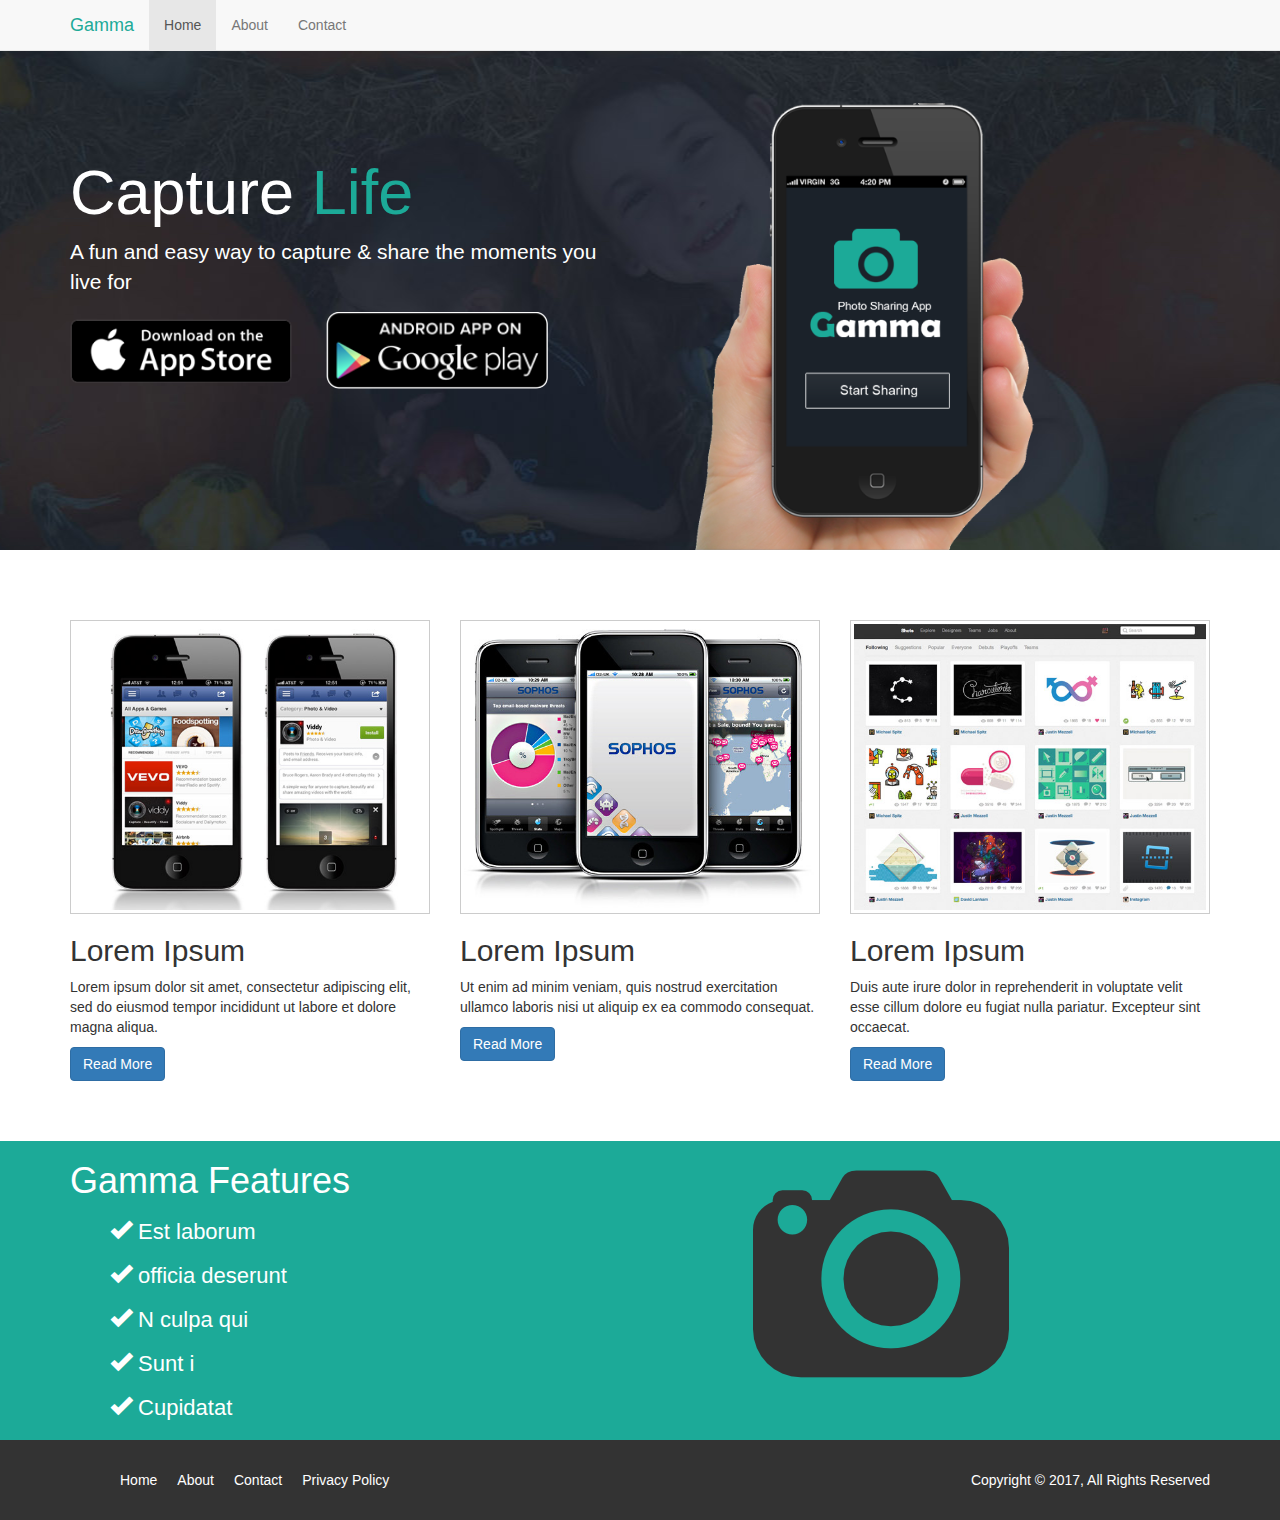
<file: index.html>
<!DOCTYPE html>
<html lang="en">
  <head>
    <meta charset="utf-8">
    <meta http-equiv="X-UA-Compatible" content="IE=edge">
    <meta name="viewport" content="width=device-width, initial-scale=1">
  
    <title>Gamma: Photo Sharing App</title>

    <!-- Bootstrap core CSS -->
    <link href="css/bootstrap.css" rel="stylesheet">

    <!-- Custom styles for this template -->
    <link href="css/style.css" rel="stylesheet">

  </head>

  <body>

    <nav class="navbar navbar-default navbar-fixed-top">
      <div class="container">
        <div class="navbar-header">
          <button type="button" class="navbar-toggle collapsed" data-toggle="collapse" data-target="#navbar" aria-expanded="false" aria-controls="navbar">
            <span class="sr-only">Toggle navigation</span>
            <span class="icon-bar"></span>
            <span class="icon-bar"></span>
            <span class="icon-bar"></span>
          </button>
          <a class="navbar-brand em-text" href="#">Gamma</a>
        </div>
        <div id="navbar" class="collapse navbar-collapse">
          <ul class="nav navbar-nav">
            <li class="active"><a href="index.html">Home</a></li>
            <li><a href="about.html">About</a></li>
            <li><a href="contact.html">Contact</a></li>
          </ul>
        </div><!--/.nav-collapse -->
      </div>
    </nav>
    <div class="jumbotron">
      <div class ="container">
         <div class="row">
            <div class="col-md-6">
              <h1>Capture <span class="em-text">Life</span></h1>
              <p>A fun and easy way to capture & share the moments you live for</p>
              <a href="#"><img class="app-btn" src="img/icon_app_store.png"></a>
              <a href="#"><img class="app-btn" src="img/icon_google_play.png"></a>
            </div>
            <div class="col-md-6">
              <img class="showcase-img" src="img/site_phone.png">

            </div>

         </div>
      </div>
    </div>

   <section id="second_page">
      <div class="container">
        <div class="row">
          
          <div class="col-md-4">
              <img src="img/demo1.jpg" class="demo">

              <h2>Lorem Ipsum </h2>
              <p>Lorem ipsum dolor sit amet, consectetur adipiscing elit, sed do eiusmod tempor incididunt ut labore et dolore magna aliqua.</p>

              <a href="#" class="btn btn-primary">Read More</a> 

          </div>
          <div class="col-md-4">
              <img src="img/demo2.jpg" class="demo">

              <h2>Lorem Ipsum </h2>
              <p>Ut enim ad minim veniam, quis nostrud exercitation ullamco laboris nisi ut aliquip ex ea commodo consequat.</p>

              <a href="#" class="btn btn-primary">Read More</a> 
          </div>
          <div class="col-md-4">
               <img src="img/demo3.jpg" class="demo">

              <h2>Lorem Ipsum </h2>
              <p>Duis aute irure dolor in reprehenderit in voluptate velit esse cillum dolore eu fugiat nulla pariatur. Excepteur sint occaecat.</p>

              <a href="#" class="btn btn-primary">Read More</a> 
          </div>
        </div>
      </div>
    </section>
    <section id="feature">
      <div class="container">
        <div class="row">
          <div class="col-md-5">
            <h1>Gamma Features</h1>
            <ul>
                <li> <i class="glyphicon glyphicon-ok"></i> Est laborum</li>
                <li> <i class="glyphicon glyphicon-ok"></i> officia deserunt</li>
                <li> <i class="glyphicon glyphicon-ok"></i> N culpa qui</li> 
                <li> <i class="glyphicon glyphicon-ok"></i> Sunt i </li>
                <li> <i class="glyphicon glyphicon-ok"></i> Cupidatat</li>
            </ul>

          </div>

          <div class="col-md-4 col-md-offset-2">
            <img class="big-logo" src="img/logo.png">
          </div>
        </div>


    </section>

    <footer>
      <div class="container">
        <div class="row">
          <div class="col-md-6  col-xs-12">
            <ul>
              <li><a href="index.html">Home</a></li>
              <li><a href="about.html">About</a></li>
              <li><a href="contact.html">Contact</a></li>
              <li><a href="#">Privacy Policy</a></li>
              <li></li>

            </ul>
          </div>

          <div class="col-md-6 col-sx-12">
            <p>Copyright &copy; 2017, All Rights Reserved</p>
          </div>
        </div>
      </div>
    </footer>


    <!-- Bootstrap core JavaScript
    ================================================== -->
    <!-- Placed at the end of the document so the pages load faster -->
    <script src="https://ajax.googleapis.com/ajax/libs/jquery/1.12.4/jquery.min.js"></script>
    
    <script src="js/bootstrap.js"></script>
    
  </body>
</html>
</file>
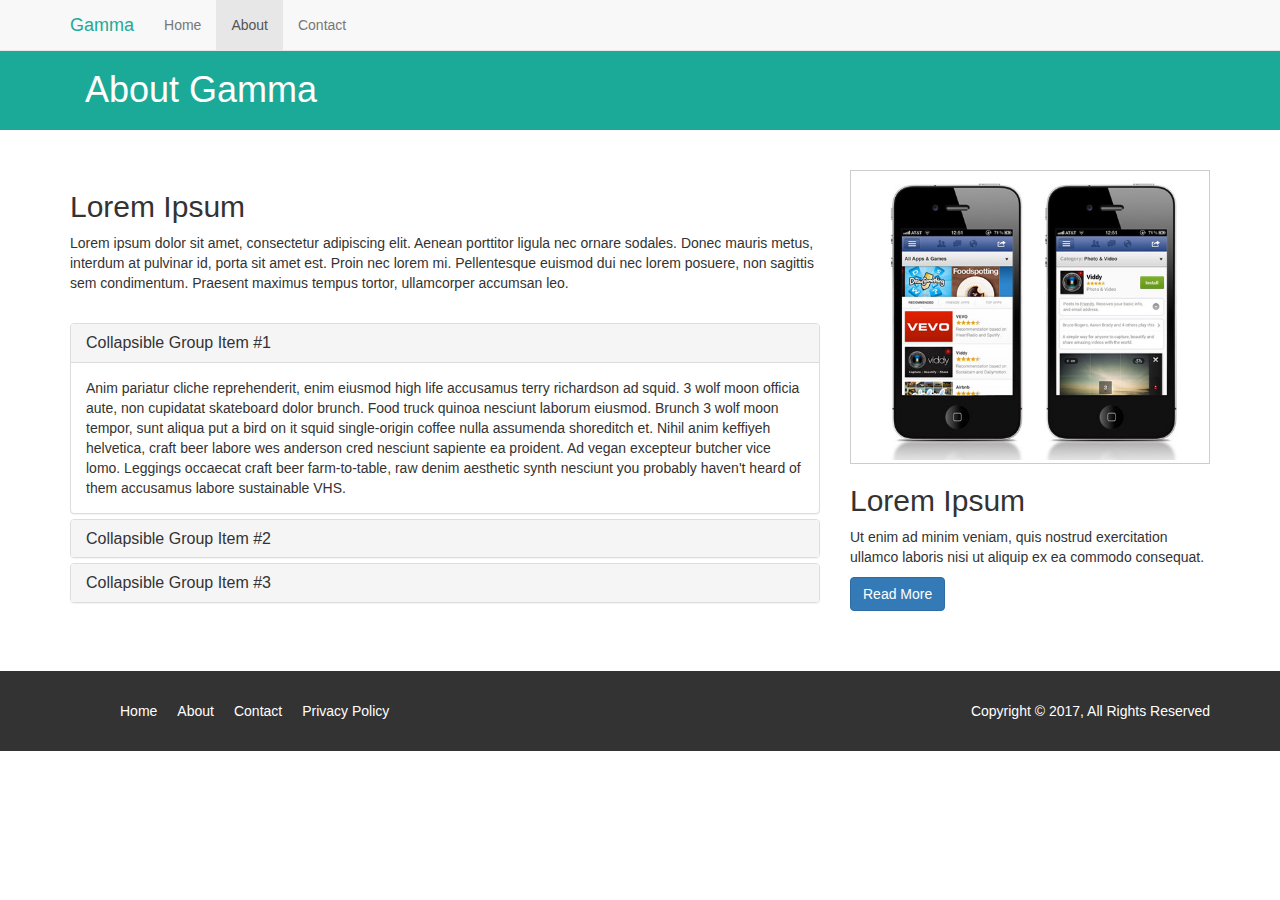
<file: about.html>
<!DOCTYPE html>
<html lang="en">
  <head>
    <meta charset="utf-8">
    <meta http-equiv="X-UA-Compatible" content="IE=edge">
    <meta name="viewport" content="width=device-width, initial-scale=1">
  
    <title>Gamma: About</title>

    <!-- Bootstrap core CSS -->
    <link href="css/bootstrap.css" rel="stylesheet">

    <!-- Custom styles for this template -->
    <link href="css/style.css" rel="stylesheet">

  </head>

  <body>

    <nav class="navbar navbar-default navbar-fixed-top">
      <div class="container">
        <div class="navbar-header">
          <button type="button" class="navbar-toggle collapsed" data-toggle="collapse" data-target="#navbar" aria-expanded="false" aria-controls="navbar">
            <span class="sr-only">Toggle navigation</span>
            <span class="icon-bar"></span>
            <span class="icon-bar"></span>
            <span class="icon-bar"></span>
          </button>
          <a class="navbar-brand em-text" href="#">Gamma</a>
        </div>
        <div id="navbar" class="collapse navbar-collapse">
          <ul class="nav navbar-nav">
            <li><a href="index.html">Home</a></li>
            <li class="active"><a href="about.html">About</a></li>
            <li><a href="contact.html">Contact</a></li>
          </ul>
        </div><!--/.nav-collapse -->
      </div>
    </nav>
   
   <section id="title-bar">
    <div class="container">
      <div class="col-md-12">
        <h1>About Gamma</h1>
      </div>
    </div>


   </section>

   <section id="about">
      <div class="container">
        <div class="row">
          
          <div class="col-md-8">
           <h2>Lorem Ipsum</h2>
           <p>Lorem ipsum dolor sit amet, consectetur adipiscing elit. Aenean porttitor ligula nec ornare sodales. Donec mauris metus, interdum at pulvinar id, porta sit amet est. Proin nec lorem mi. Pellentesque euismod dui nec lorem posuere, non sagittis sem condimentum. Praesent maximus tempus tortor, ullamcorper accumsan leo.</p>  
           <br>

           <div class="panel-group" id="accordion" role="tablist" aria-multiselectable="true">
              <div class="panel panel-default">
                <div class="panel-heading" role="tab" id="headingOne">
                  <h4 class="panel-title">
                    <a role="button" data-toggle="collapse" data-parent="#accordion" href="#collapseOne" aria-expanded="true" aria-controls="collapseOne">
                      Collapsible Group Item #1
                    </a>
                  </h4>
                </div>
                <div id="collapseOne" class="panel-collapse collapse in" role="tabpanel" aria-labelledby="headingOne">
                  <div class="panel-body">
                    Anim pariatur cliche reprehenderit, enim eiusmod high life accusamus terry richardson ad squid. 3 wolf moon officia aute, non cupidatat skateboard dolor brunch. Food truck quinoa nesciunt laborum eiusmod. Brunch 3 wolf moon tempor, sunt aliqua put a bird on it squid single-origin coffee nulla assumenda shoreditch et. Nihil anim keffiyeh helvetica, craft beer labore wes anderson cred nesciunt sapiente ea proident. Ad vegan excepteur butcher vice lomo. Leggings occaecat craft beer farm-to-table, raw denim aesthetic synth nesciunt you probably haven't heard of them accusamus labore sustainable VHS.
                  </div>
                </div>
              </div>
              <div class="panel panel-default">
                <div class="panel-heading" role="tab" id="headingTwo">
                  <h4 class="panel-title">
                    <a class="collapsed" role="button" data-toggle="collapse" data-parent="#accordion" href="#collapseTwo" aria-expanded="false" aria-controls="collapseTwo">
                      Collapsible Group Item #2
                    </a>
                  </h4>
                </div>
                <div id="collapseTwo" class="panel-collapse collapse" role="tabpanel" aria-labelledby="headingTwo">
                  <div class="panel-body">
                    Anim pariatur cliche reprehenderit, enim eiusmod high life accusamus terry richardson ad squid. 3 wolf moon officia aute, non cupidatat skateboard dolor brunch. Food truck quinoa nesciunt laborum eiusmod. Brunch 3 wolf moon tempor, sunt aliqua put a bird on it squid single-origin coffee nulla assumenda shoreditch et. Nihil anim keffiyeh helvetica, craft beer labore wes anderson cred nesciunt sapiente ea proident. Ad vegan excepteur butcher vice lomo. Leggings occaecat craft beer farm-to-table, raw denim aesthetic synth nesciunt you probably haven't heard of them accusamus labore sustainable VHS.
                  </div>
                </div>
              </div>
              <div class="panel panel-default">
                <div class="panel-heading" role="tab" id="headingThree">
                  <h4 class="panel-title">
                    <a class="collapsed" role="button" data-toggle="collapse" data-parent="#accordion" href="#collapseThree" aria-expanded="false" aria-controls="collapseThree">
                      Collapsible Group Item #3
                    </a>
                  </h4>
                </div>
                <div id="collapseThree" class="panel-collapse collapse" role="tabpanel" aria-labelledby="headingThree">
                  <div class="panel-body">
                    Anim pariatur cliche reprehenderit, enim eiusmod high life accusamus terry richardson ad squid. 3 wolf moon officia aute, non cupidatat skateboard dolor brunch. Food truck quinoa nesciunt laborum eiusmod. Brunch 3 wolf moon tempor, sunt aliqua put a bird on it squid single-origin coffee nulla assumenda shoreditch et. Nihil anim keffiyeh helvetica, craft beer labore wes anderson cred nesciunt sapiente ea proident. Ad vegan excepteur butcher vice lomo. Leggings occaecat craft beer farm-to-table, raw denim aesthetic synth nesciunt you probably haven't heard of them accusamus labore sustainable VHS.
                  </div>
                </div>
              </div>
            </div>


          </div>
          <div class="col-md-4">
              <img src="img/demo1.jpg" class="demo">

              <h2>Lorem Ipsum </h2>
              <p>Ut enim ad minim veniam, quis nostrud exercitation ullamco laboris nisi ut aliquip ex ea commodo consequat.</p>

              <a href="#" class="btn btn-primary">Read More</a> 
          </div>
          
        </div> <!--end of row -->
      </div><!--end of container -->
    </section>
    

    <footer>
      <div class="container">
        <div class="row">
          <div class="col-md-6  col-xs-12">
            <ul>
              <li><a href="index.html">Home</a></li>
              <li><a href="about.html">About</a></li>
              <li><a href="contact.html">Contact</a></li>
              <li><a href="#">Privacy Policy</a></li>
              <li></li>

            </ul>
          </div>

          <div class="col-md-6 col-sx-12">
            <p>Copyright &copy; 2017, All Rights Reserved</p>
          </div>
        </div>
      </div>
    </footer>


    <!-- Bootstrap core JavaScript
    ================================================== -->
    <!-- Placed at the end of the document so the pages load faster -->
    <script src="https://ajax.googleapis.com/ajax/libs/jquery/1.12.4/jquery.min.js"></script>
    
    <script src="js/bootstrap.js"></script>
    
  </body>
</html>
</file>
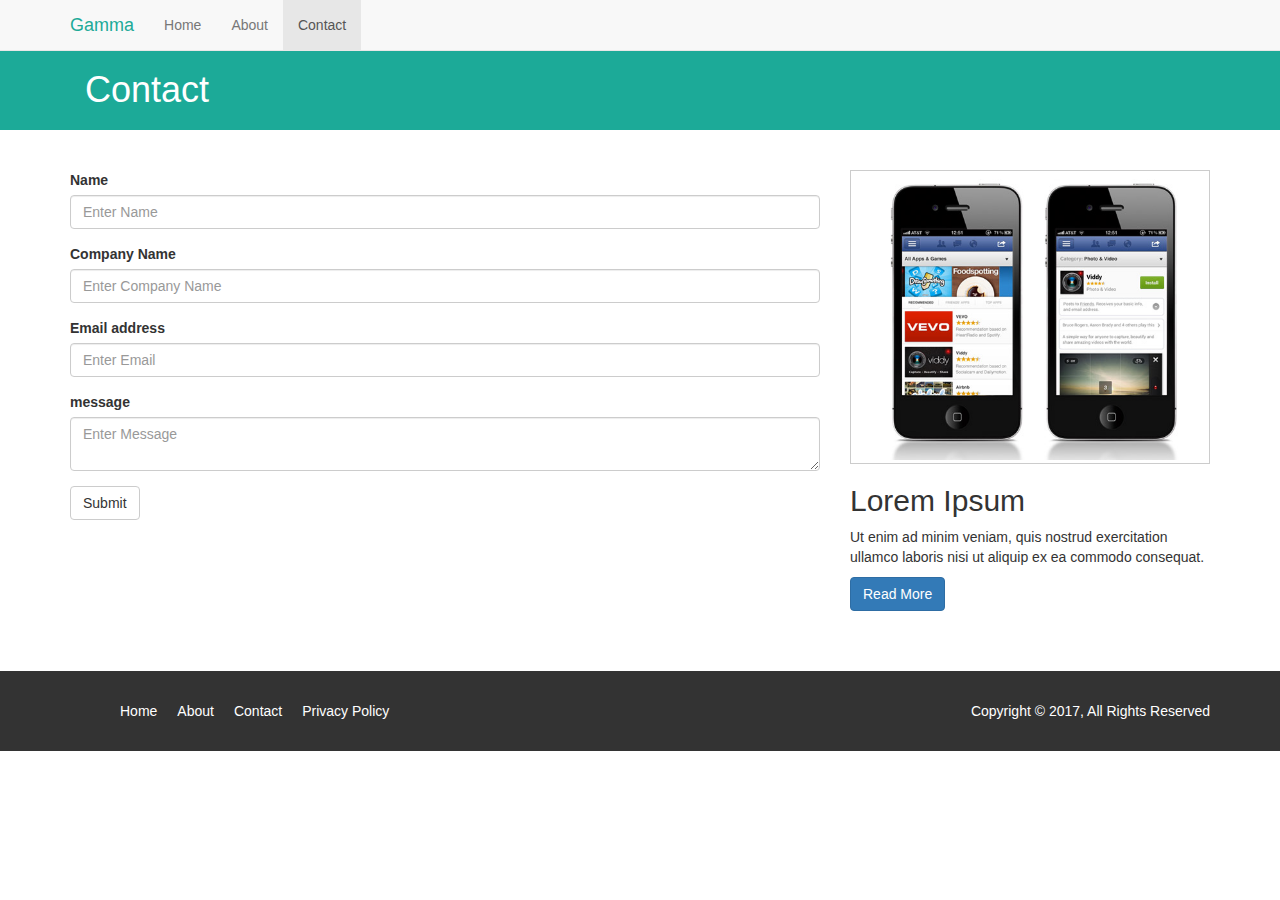
<file: contact.html>
<!DOCTYPE html>
<html lang="en">
  <head>
    <meta charset="utf-8">
    <meta http-equiv="X-UA-Compatible" content="IE=edge">
    <meta name="viewport" content="width=device-width, initial-scale=1">
  
    <title>Gamma: Contact</title>

    <!-- Bootstrap core CSS -->
    <link href="css/bootstrap.css" rel="stylesheet">

    <!-- Custom styles for this template -->
    <link href="css/style.css" rel="stylesheet">

  </head>

  <body>

    <nav class="navbar navbar-default navbar-fixed-top">
      <div class="container">
        <div class="navbar-header">
          <button type="button" class="navbar-toggle collapsed" data-toggle="collapse" data-target="#navbar" aria-expanded="false" aria-controls="navbar">
            <span class="sr-only">Toggle navigation</span>
            <span class="icon-bar"></span>
            <span class="icon-bar"></span>
            <span class="icon-bar"></span>
          </button>
          <a class="navbar-brand em-text" href="#">Gamma</a>
        </div>
        <div id="navbar" class="collapse navbar-collapse">
          <ul class="nav navbar-nav">
            <li><a href="index.html">Home</a></li>
            <li> <a href="about.html">About</a></li>
            <li class="active"><a href="contact.html">Contact</a></li>
          </ul>
        </div><!--/.nav-collapse -->
      </div>
    </nav>
   
   <section id="title-bar">
    <div class="container">
      <div class="col-md-12">
        <h1>Contact</h1>
      </div>
    </div>


   </section>

   <section id="contact">
      <div class="container">
        <div class="row">
          
          <div class="col-md-8">
           <form>
            <div class="form-group">
                <label>Name</label>
                <input type="text" class="form-control" placeholder="Enter Name">
            </div>
            <div class="form-group">
                <label>Company Name</label>
                 <input type="text" class="form-control" placeholder="Enter Company Name">
            </div>
              <div class="form-group">
                <label>Email address</label>
                <input class="form-control" placeholder="Enter Email">
              </div>
             <div class="form-group">
                <label>message</label>
                <textarea type="textarea" class="form-control" placeholder="Enter Message"></textarea>
              </div> 
              
              
              <button type="submit" class="btn btn-default">Submit</button>
            </form>
           
           

          </div>
          <div class="col-md-4">
              <img src="img/demo1.jpg" class="demo">

              <h2>Lorem Ipsum </h2>
              <p>Ut enim ad minim veniam, quis nostrud exercitation ullamco laboris nisi ut aliquip ex ea commodo consequat.</p>

              <a href="#" class="btn btn-primary">Read More</a> 
          </div>
          
        </div> <!--end of row -->
      </div><!--end of container -->
    </section>
    

    <footer>
      <div class="container">
        <div class="row">
          <div class="col-md-6  col-xs-12">
            <ul>
              <li><a href="index.html">Home</a></li>
              <li><a href="about.html">About</a></li>
              <li><a href="contact.html">Contact</a></li>
              <li><a href="#">Privacy Policy</a></li>
              <li></li>

            </ul>
          </div>

          <div class="col-md-6 col-sx-12">
            <p>Copyright &copy; 2017, All Rights Reserved</p>
          </div>
        </div>
      </div>
    </footer>

    <!-- Bootstrap core JavaScript
    ================================================== -->
    <!-- Placed at the end of the document so the pages load faster -->
    <script src="https://ajax.googleapis.com/ajax/libs/jquery/1.12.4/jquery.min.js"></script>
    
    <script src="js/bootstrap.js"></script>
    
  </body>
</html>
</file>
<file: css/style.css>
body {
  padding-top: 50px;
}

.em-text{
	color:#1caa98 !important;
}

.col-md-4 {
	margin-bottom: 20px;

}

section{
	padding: 40px 0 40px 0;
}
.jumbotron {
	background:#1b222a url(../img/site_showcase_bg.jpg) no-repeat top center;
	color: #fff;
	height: 500px;
	overFlow: none;
}
.jumbotron h1 {
	margin-top: 60px;
}
.jumbotron p {
	margin-botton: 40px;
}

.jumbotron img.app-btn {
	width:40%;
	margin-right:30px;

}
.jumbotron img.showcase-img {
	width: 75%;
}

img.demo {
	width: 100%;
	padding: 3px;
	border: 1px solid #ccc;
}
section#feature {
	background: #1caa98;
	color: #fff;
	padding: 40px;
	overflow: auto;
}
section#feature ul li {

	font-size: 22px;
	list-style: none;
	line-height: 2.0em;

}
section#feature {
	padding: 0;
	margin: 0;
}

 section#title-bar{
 	padding: 0;
 	margin: 0;
 	height: 80px;
 	background: #1caa98;
 	color: #fff;
 }
section#title-bar h1{
 	margin-bottom: 20px;
 }

footer {
	background: #333;
	color: #fff;
	padding: 30px 0 20px 0;
}

footer li {
	float: left;
	padding: 0 10px 0 10px;
	list-style: none;

}
footer a {
	color:#fff;
}

footer p{

	float:right;
}

/* Media Query */

@media(min-width: 1200px){
	.jumbotron img.showcase-img{
		width:61%;
		margin:5px 0 0 40px;
	}
}

@media(max-width: 991px){
	
	.showcase-img {
		display: none;
	}
}

@media(min-width: 768px) and (max-width: 990px){
	
	.jumbotron img.app-btn {
		width:30%;
	}	
	.jumbotron {
		height: 400px !important;
		background-size: 100% 100%;
	}
	.jumbotron h1 {
		margin-top: 10px;
	}

}
@media(max-width: 768px){
	.jumbotron {
		height: 350px !important;
		background-size: 100% 100%;
	}

	.jumbotron h1 {
		margin-top: 10px;
	}
}

@media(max-width: 500px){

	.jumbotron {
		height: 450px !important;
		background-image: none;
		text-align: center;
	}

	.jumbotron img.app-btn{
		width: 60%;
		margin: 0 auto 30px auto;
		display: block;
	}

	section#feature ul li{
		font-size: 19px !important;
	}

	footer p{
		float: none;
		text-align: center;
		padding-top:20px;
	}

}
</file>
